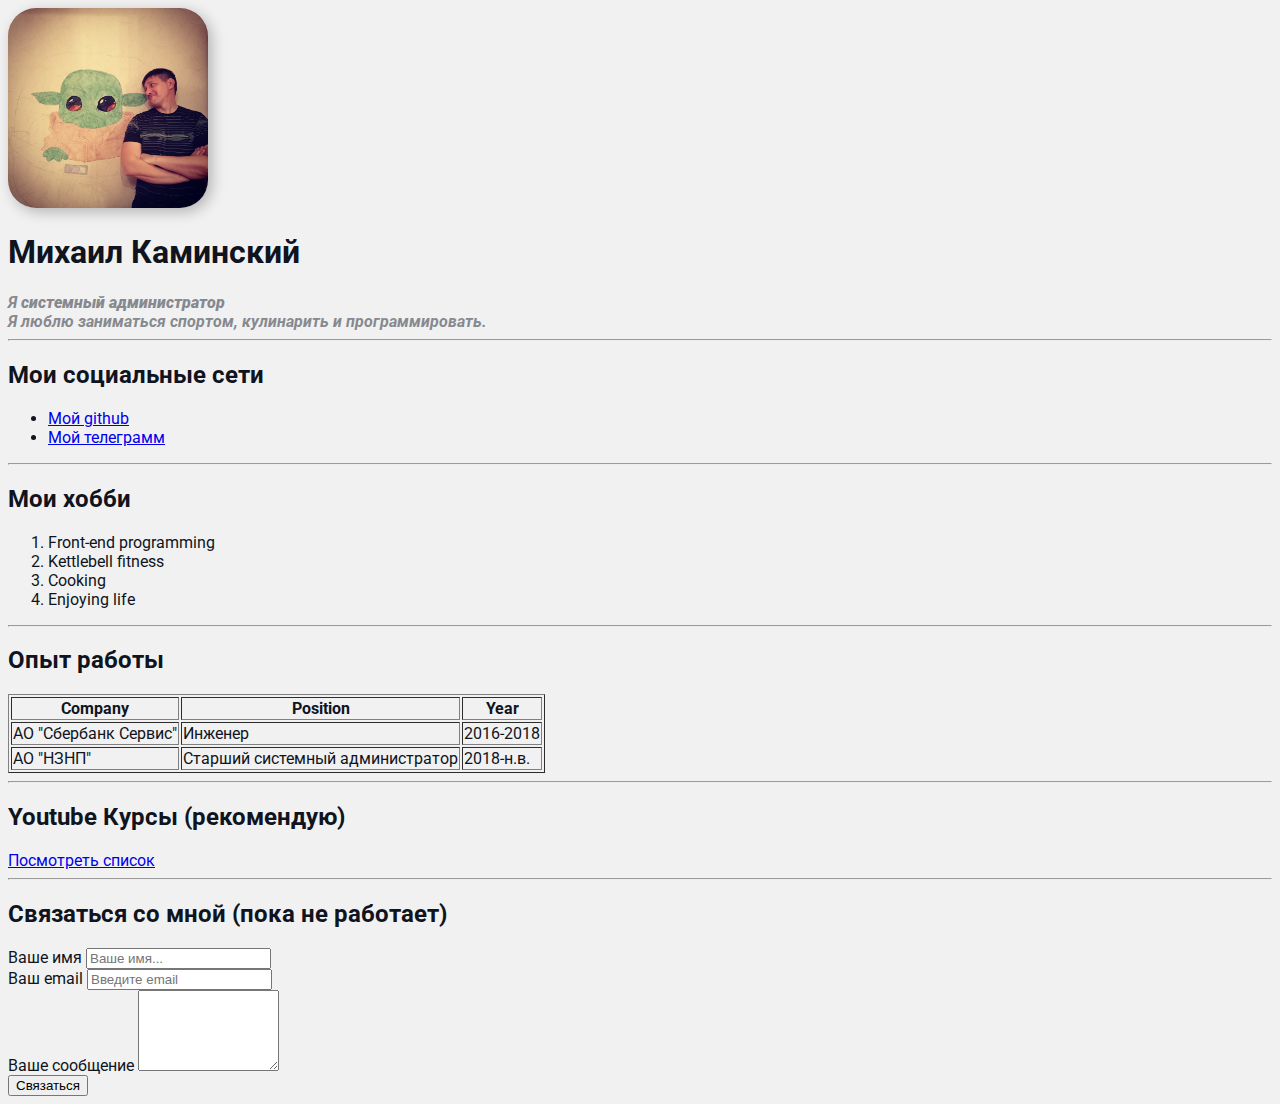
<file: index.html>
<!DOCTYPE html>
<html 
<head>
    <meta charset="UTF-8">
    <title>Mikhail CV </title>
    <link rel="stylesheet" href="style.css">
</head>
<body>
<div class="info">
      <img src="mypict.WEBP" alt="Это моя фотка с малышом Йодой" class="avatar" /> 
                <H1>Михаил Каминский</H1>
                <p> <em>Я <strong>системный администратор</strong>  </em>   </p>
                <p>Я люблю заниматься спортом, кулинарить и программировать. </p>
            
</div>
              
       
    
    
   
<hr>
<h2>Мои социальные сети </h2>
<ul>
    <li><a href="https://github.com/makaminskiy" target="_blank">Мой github</a></li>
    <li> <a href="https://t.me/Singular777" target="_blank">Мой телеграмм</a></li>
</ul>
<hr>
<h2>Мои хобби</h2>
<ol>
    <li>Front-end programming</li>
    <li>Kettlebell fitness</li>
    <li>Cooking</li>
    <li>Enjoying life</li>
</ol>
<hr>
<h2>Опыт работы</h2>
<table border="1">
    <tr>
        <th>Company</th>
        <th>Position</th>
        <th>Year</th>
    </tr>
    <tr>
        <td>АО "Сбербанк Сервис"</td>
        <td>Инженер</td>
        <td>2016-2018</td>
    </tr>
    <tr>
        <td>АО "НЗНП"</td>
        <td>Старший системный администратор</td>
        <td>2018-н.в.</td>
    </tr>

</table>
<hr>
<h2>Youtube Курсы (рекомендую)</h2>
<a href="youtube.html">Посмотреть список</a>
<hr>
<h2>Связаться со мной (пока не работает)</h2>
<form action="/">
    <label for="name">Ваше имя</label>
    <input type="text" id="name" placeholder="Ваше имя...">
    <br>
    <label for="email">Ваш email</label>
    <input type="email" id="email" placeholder="Введите email">
    <br>
    <label for="text">Ваше сообщение</label>
    <textarea name="text" id="text" cols="15" rows="5"></textarea>
    <br>
    <input type="submit" value="Связаться">
</form>

</body>
</html>
</file>
<file: style.css>
@import url('https://fonts.googleapis.com/css2?family=Roboto&display=swap');
body {
    background-color: #f1f1f1;
    color:#0f141e;
     /* это цвет шрифта для всего сайта. Чтобы изменить
    цвет в других тегах нужно его переопределить */
    font-size: 16px;
    font-weight: normal; /*жирность шрифта как правило ставится normal или bold
    если выбирать цифрами, то до 600 обычный шрифт. Имеет значение при всяких экзотических
    шрифтах*/
    font-family: 'Roboto', sans-serif;
    /* можно и так font: normal 16px 'Roboto', sans-serif; */
}

        /* если работать не с классом, а с id, то необходимо указывать
        #avatar, если бы avatar был не class, а id. Разница в том, что id в html файле 
        должен быть только один, а классов может быть несколько */

    .avatar {
        width: 200px;
        border-radius: 28px ;
        box-shadow: 4px 4px 14px rgba(0,0,0,0.25);

    }

.info p {
/*здесь через пробел после названия класса уточняется к каким типам тегов относится стиль
в данном случае к параграфам */
    color:#86898f;
    margin: 0;
    font-style: italic; /*наклон*/
    font-weight: bold;
    text-decoration: none;
    /* text-transform:uppercase; */
    /* letter-spacing: 5px; */
}
</file>
